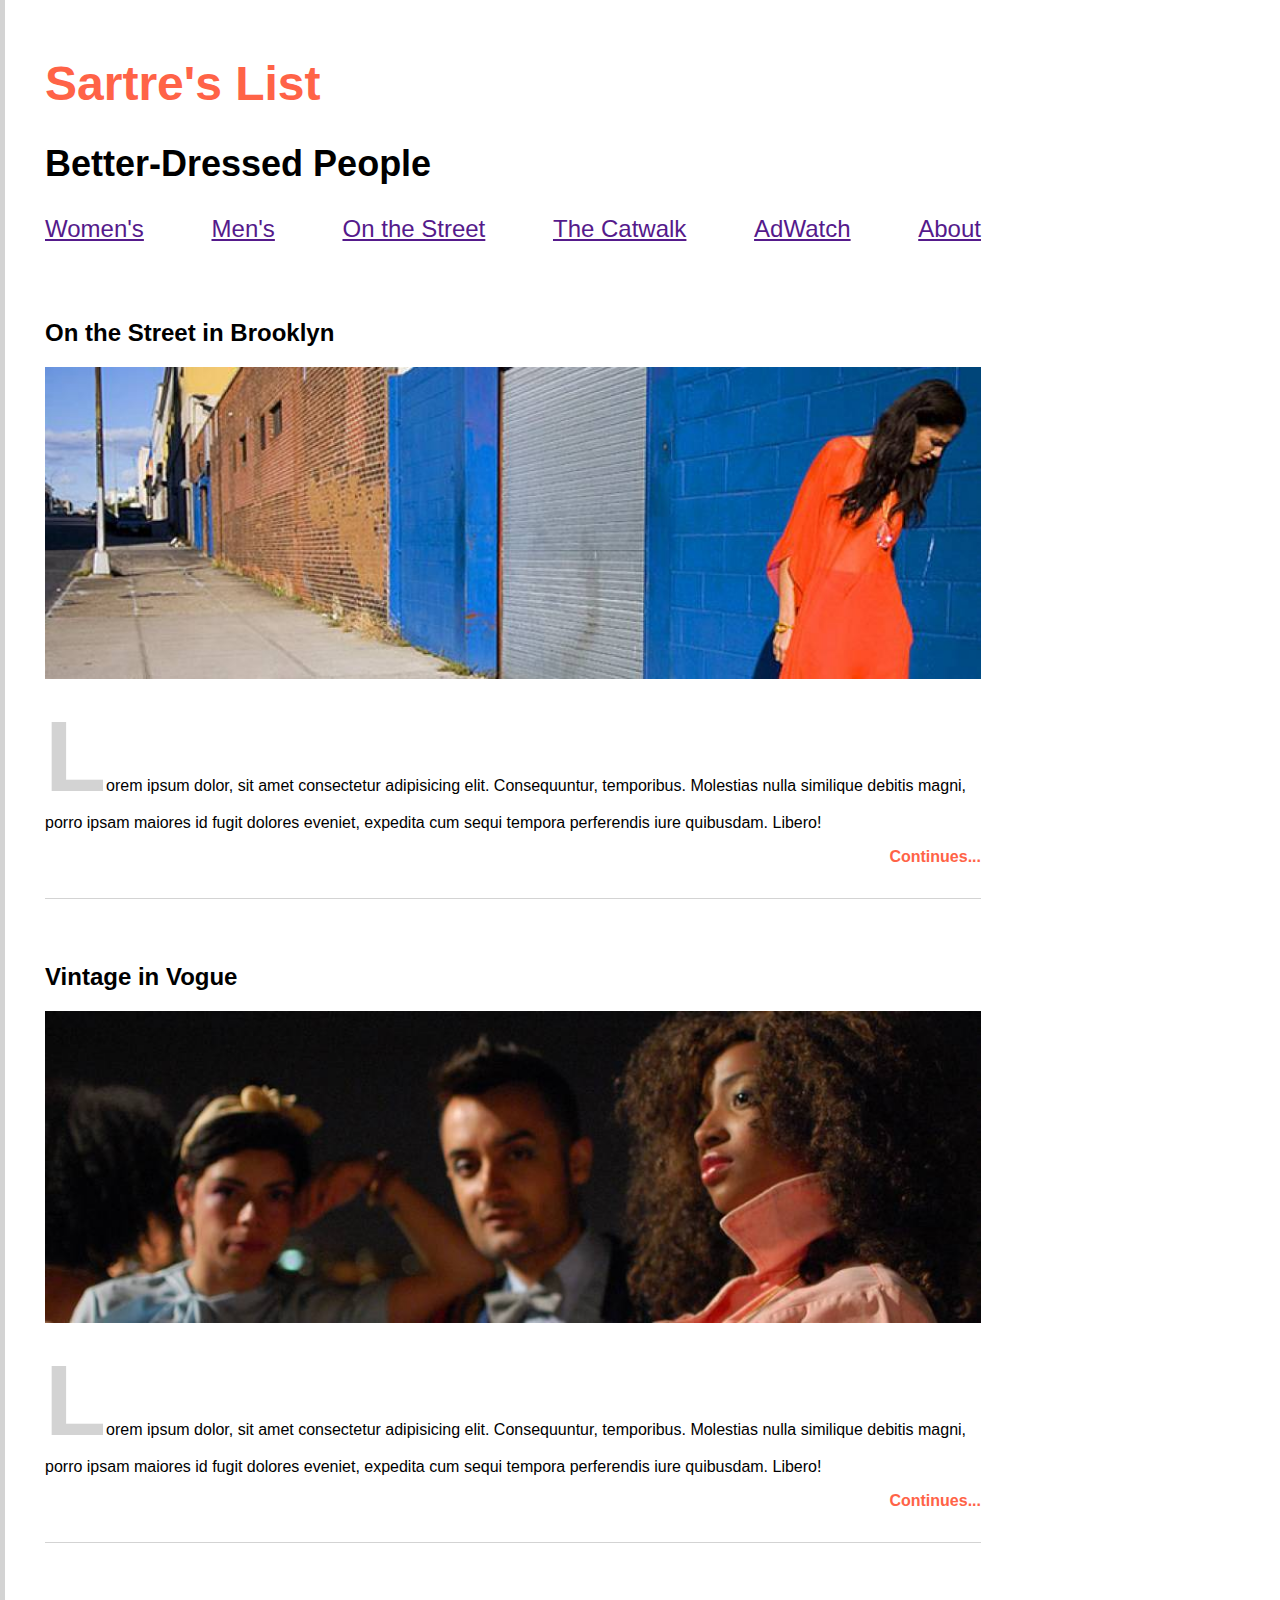
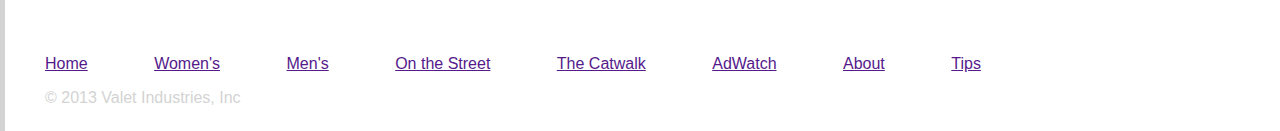
<file: index.html>
<!DOCTYPE html>
<html lang="en">
<head>
    <meta charset="UTF-8">
    <meta name="viewport" content="width=device-width, initial-scale=1.0">
    <link rel="stylesheet" href="./src/styles.css">
    <title>Document</title>
</head>
<body>
    <header>
        <h1>Sartre's List</h1>
        <h2>Better-Dressed People</h2>
        
        <nav aria-label="Main Navigation" id="mainnav" role="navigation">
            <ul>
                <li><a href="">Women's</a></li>
                <li><a href="">Men's</a></li>
                <li><a href="">On the Street</a></li>
                <li><a href="">The Catwalk</a></li>
                <li><a href="">AdWatch</a></li>
                <li><a href="">About</a></li>
            </ul>
        </nav>
    </header>
    <main>
        <article>
            <h2>On the Street in Brooklyn</h2>
            <img src="./src/components/blog-image-1.jpg" >
            <p><p>Lorem ipsum dolor, sit amet consectetur adipisicing elit. Consequuntur, temporibus. Molestias nulla similique debitis magni, porro ipsam maiores id fugit dolores eveniet, expedita cum sequi tempora perferendis iure quibusdam. Libero!</p></p>
             <div id="cont">Continues...</div>
        </article>
        <article>
            <h2>Vintage in Vogue</h2>
            <img src="./src/components/blog-image-2.jpg" >
            <p><p>Lorem ipsum dolor, sit amet consectetur adipisicing elit. Consequuntur, temporibus. Molestias nulla similique debitis magni, porro ipsam maiores id fugit dolores eveniet, expedita cum sequi tempora perferendis iure quibusdam. Libero!</p></p>
            <div id="cont">Continues...</div>
        </article>
        
    </main>
    <footer>
        <nav aria-label="Main Navigation" role="navigation" id="footnav">
            <ul>
                <li><a href="">Home</a></li>
                <li><a href="">Women's</a></li>
                <li><a href="">Men's</a></li>
                <li><a href="">On the Street</a></li>
                <li><a href="">The Catwalk</a></li>
                <li><a href="">AdWatch</a></li>
                <li><a href="">About</a></li>
                <li><a href="">Tips</a></li>
            </ul>
        </nav>
        <div id="copyright"> &copy; 2013 Valet Industries, Inc</div>
    </footer>
</body>
</html>
</file>
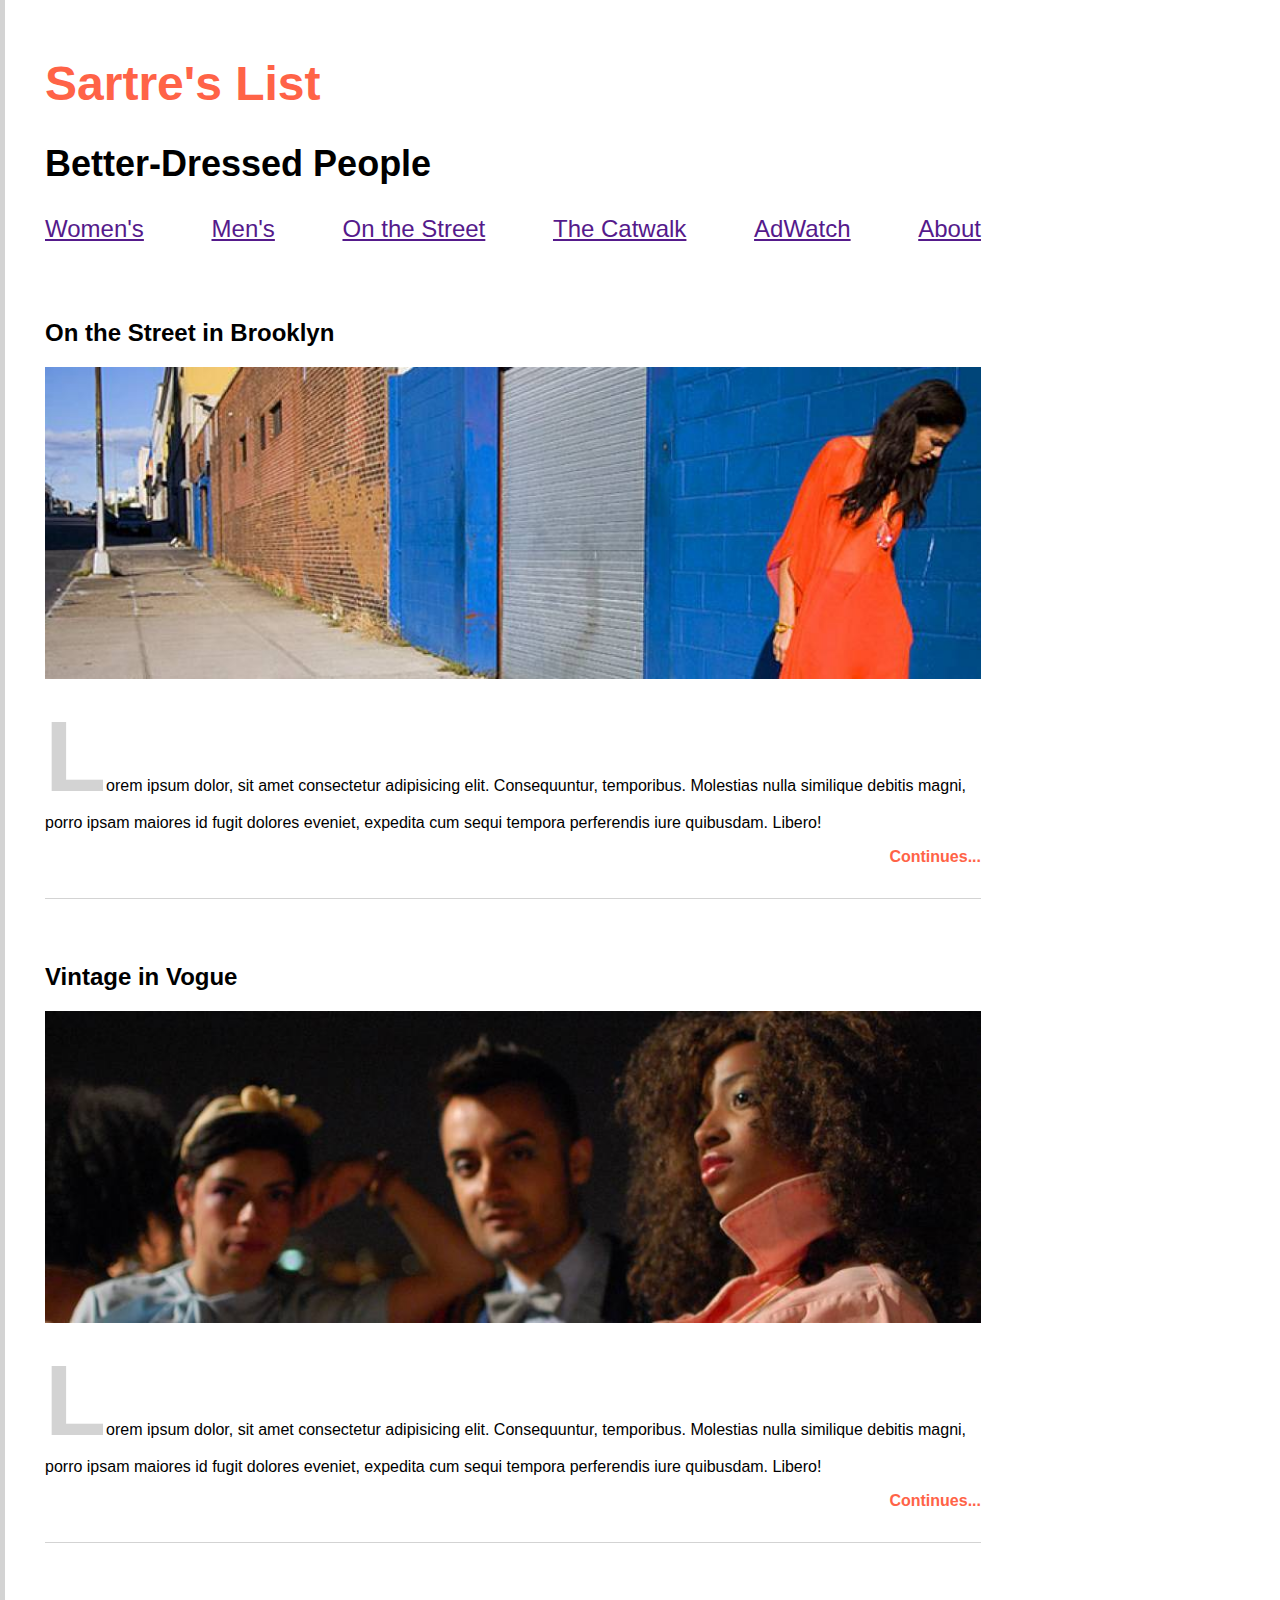
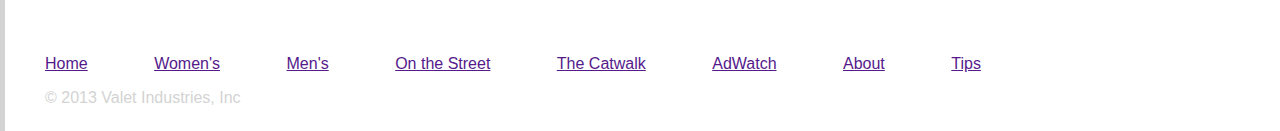
<file: public/index.html>
<!DOCTYPE html>
<html lang="en">
<head>
    <meta charset="UTF-8">
    <meta name="viewport" content="width=device-width, initial-scale=1.0">
    <link rel="stylesheet" href="../src/styles.css">
    <title>Document</title>
</head>
<body>
    <header>
        <h1>Sartre's List</h1>
        <h2>Better-Dressed People</h2>
        
        <nav aria-label="Main Navigation" id="mainnav" role="navigation">
            <ul>
                <li><a href="">Women's</a></li>
                <li><a href="">Men's</a></li>
                <li><a href="">On the Street</a></li>
                <li><a href="">The Catwalk</a></li>
                <li><a href="">AdWatch</a></li>
                <li><a href="">About</a></li>
            </ul>
        </nav>
    </header>
    <main>
        <article>
            <h2>On the Street in Brooklyn</h2>
            <img src="../src/components/blog-image-1.jpg" >
            <p><p>Lorem ipsum dolor, sit amet consectetur adipisicing elit. Consequuntur, temporibus. Molestias nulla similique debitis magni, porro ipsam maiores id fugit dolores eveniet, expedita cum sequi tempora perferendis iure quibusdam. Libero!</p></p>
             <div id="cont">Continues...</div>
        </article>
        <article>
            <h2>Vintage in Vogue</h2>
            <img src="../src/components/blog-image-2.jpg" >
            <p><p>Lorem ipsum dolor, sit amet consectetur adipisicing elit. Consequuntur, temporibus. Molestias nulla similique debitis magni, porro ipsam maiores id fugit dolores eveniet, expedita cum sequi tempora perferendis iure quibusdam. Libero!</p></p>
            <div id="cont">Continues...</div>
        </article>
        
    </main>
    <footer>
        <nav aria-label="Main Navigation" role="navigation" id="footnav">
            <ul>
                <li><a href="">Home</a></li>
                <li><a href="">Women's</a></li>
                <li><a href="">Men's</a></li>
                <li><a href="">On the Street</a></li>
                <li><a href="">The Catwalk</a></li>
                <li><a href="">AdWatch</a></li>
                <li><a href="">About</a></li>
                <li><a href="">Tips</a></li>
            </ul>
        </nav>
        <div id="copyright"> &copy; 2013 Valet Industries, Inc</div>
    </footer>
</body>
</html>
</file>
<file: src/styles.css>
html {
    border-left: lightgrey solid 5px;
}

body{
    min-height: 100%;
    font-family: sans-serif;
    max-width: 1000px;
}
header{
    font-size: x-large;
}
header, main, footer{
    padding-top: 1rem;
    padding-bottom: 1rem;
    padding-right: 2rem;
    padding-left: 2rem;
}

h1{
    color: tomato;
}

img{
    width: 100%;
}

ul{
    list-style-type: none;
    padding: 0;
    display: flex;
    flex-direction: row;
    justify-content: space-between;
}
#mainnav{
    color: lightgray;
    text-decoration: underline;
} 
#footnav{
    color: tomato;
}
#cont{
    color: tomato;
    text-align: right;
    font-weight: bold;
}
article{
    margin-bottom: 4rem;
    border-bottom: solid 1px lightgray;
    padding-bottom: 2rem;
}
article>p::first-letter{
    color: lightgray;
    font-size: 100px;
    font-weight: bold;
}
#copyright{
    color: lightgray;
}
</file>
